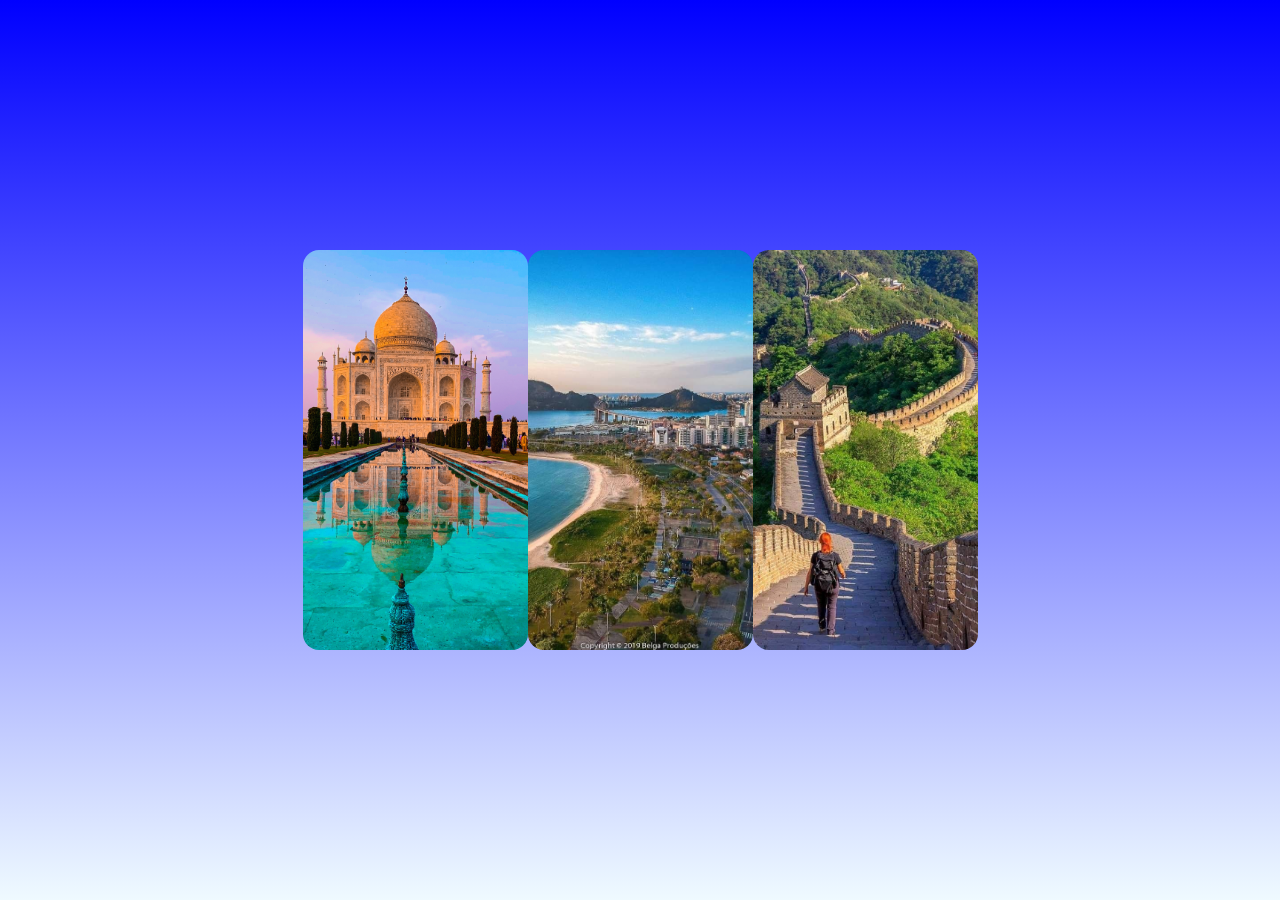
<file: index.html>
<!DOCTYPE html>
<html lang="pt-br">
<head>
    <meta charset="UTF-8">
    <meta name="viewport" content="width=device-width, initial-scale=1.0">
    <title>...</title>
    <link rel="stylesheet" href="style.css">
</head>
<body>
    <div class="card-group">
  <div class="card"> 
    <img class="img" src="img/os-principais-pontos-turisticos-da-india-1.png" />
    <div class="layer"> </div>
        <div class="info"> 
        <h1> Taj Mahal </h1>
            <p>
                Mataj oferece praias maravilhosas, trilhas espetaculares e cultura vibrante. Ideal para relaxar e explorar.
            </p>
            <button> Explore </button>
        </div>
    </div>
</div>

<div class="card">
    <img class="img" src="img/42f44ecc94f9705779f19336484de84d.jpg" />
    <div class="layer"> </div>
      <div class="info"> 
    <h1> Vila Velha </h1>
        <p>
            Vila Velha, no Espírito Santo, combina praias deslumbrantes com atrações históricas, como o Convento da Penha. Um destino ideal para relaxar e explorar.
        </p>
        <button> Explore </button>
    </div>
</div>

<div class="card">
    <img class="img" src="img/c24de8a48018cab0feac54f6e5872239.jpg" />
    <div class="layer"> </div>
     <div class="info"> 
        <h1> Muralha da China </h1>
        <p>
            O Muralho da China é uma enorme estrutura histórica com 13.000 km, famosa por suas vistas deslumbrantes e importância cultural.
        </p>
        <button> Explore </button>
    </div>
</div>

  </body>
</html>
</file>
<file: style.css>
@import url('https://fonts.googleapis.com/css2?family=Inter:ital,opsz,wght@0,14..32,100..900;1,14..32,100..900&family=Lato:ital,wght@0,100;0,300;0,400;0,700;0,900;1,100;1,300;1,400;1,700;1,900&display=swap');

*{
    margin: 0;
    padding: 0;
    box-sizing: border-box;
    font-family: 'inter', sans-serif ;
    color: white;
}

body {
    background: linear-gradient(blue, rgb(239, 250, 255));
    width: 100%;
    height: 100vh;
    display: flex;
    align-items: center;
    justify-content: center;
}

.card {
    width: 225px;
    height: 400px;
    border-radius: 16px;
    overflow: hidden;
    position: relative;
    transition: 0.5s;
    cursor: pointer;
}

.card img {
    width: 100%;
    height: 100%;
    object-fit: cover;
    pointer-events: none;
    transition: 0.5s;
}

.card .layer {
    background: linear-gradient(to top,rgb(0, 0),rgb(0, 0, 0, 8));
    position: absolute;
    bottom: 0%;
    width: 100%;
    height: 75%;
    opacity: 0%;
    transition: 0.3s;
}

.card .info {
    position: absolute;
    bottom: -50%;
    padding: 15px;
    opacity: 0;
    transition: 0.5s bottom, 1.75s opacity;
}

.info p {
    font-size: 14px;
    margin-top: 3px;
}

.info button {
    background-color: rgb(0, 172, 240);
    border: none;
    padding: 8px 12px;
    font-weight: bold;
    border-radius: 8px;
    margin-top: 8px;
}

.titulo {
    display: flex;
    justify-content: center;
    margin-top: 20px;
    padding: 15px;
}

.card:hover,
.card:hover img,
.card:hover .layer {
    transform: scale(1.1);
}

.card:hover > .layer {
    opacity: 1;
}

.card:hover > .info {
    bottom: 0;
    opacity: 1;
}
</file>
